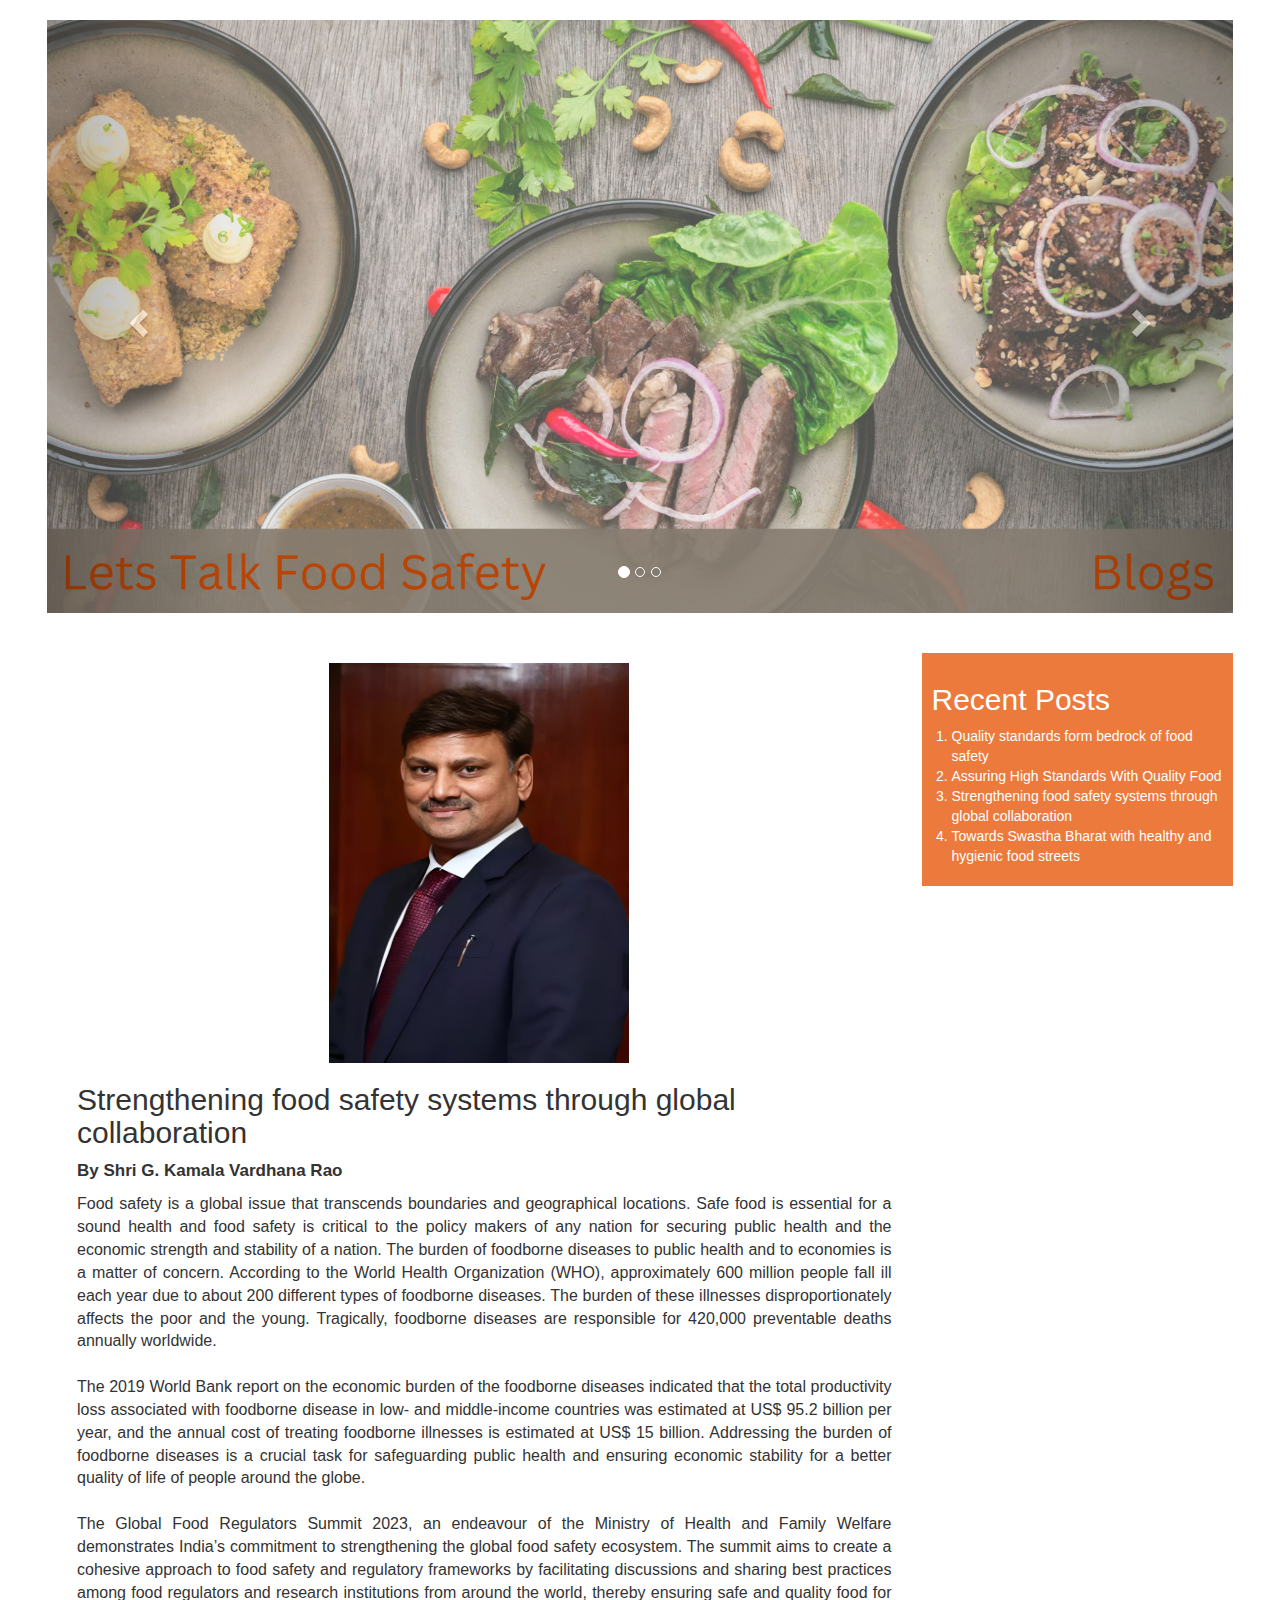
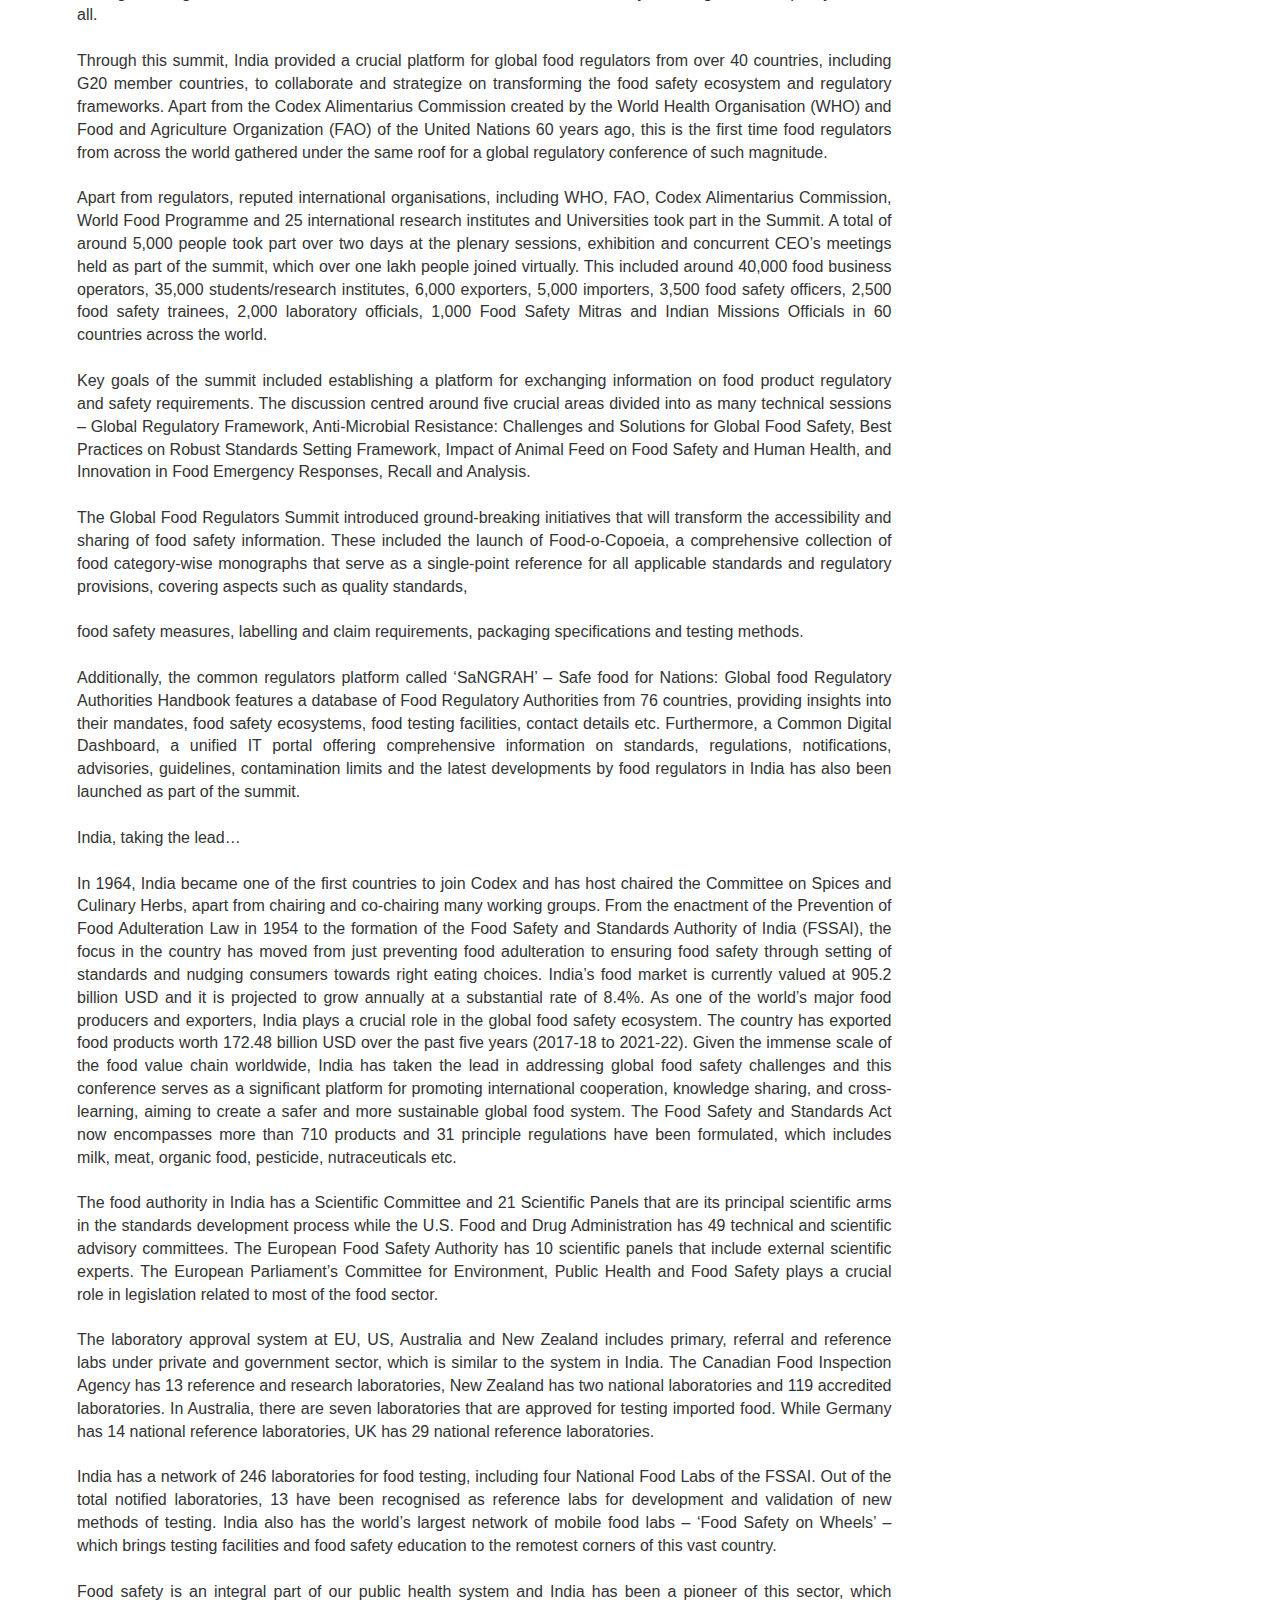
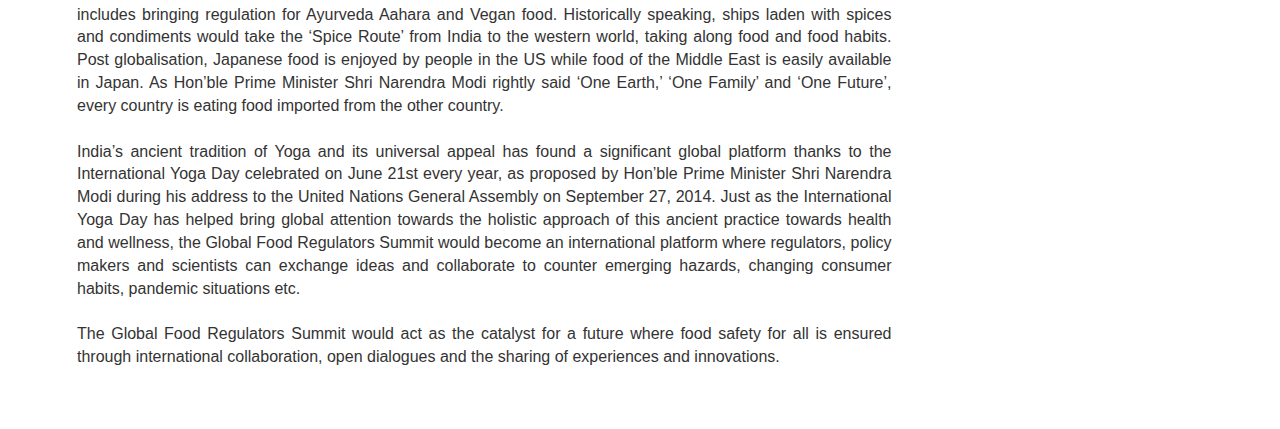
<file: innner.html>
<!DOCTYPE html>
<html lang="en">
<head>
    <meta charset="UTF-8">
    <meta name="viewport" content="width=device-width, initial-scale=1.0">
    <title>Strengthening food safety systems through global collaboration</title>
    <link rel="stylesheet" href="style.css">
    <link rel="stylesheet" href="https://maxcdn.bootstrapcdn.com/bootstrap/3.4.1/css/bootstrap.min.css">
    <script src="https://ajax.googleapis.com/ajax/libs/jquery/3.7.1/jquery.min.js"></script>
    <script src="https://maxcdn.bootstrapcdn.com/bootstrap/3.4.1/js/bootstrap.min.js"></script>
</head>
<body>
    <div class="container">
        <div id="myCarousel" class="carousel slide" data-ride="carousel">
          <!-- Indicators -->
          <ol class="carousel-indicators">
            <li data-target="#myCarousel" data-slide-to="0" class="active"></li>
            <li data-target="#myCarousel" data-slide-to="1"></li>
            <li data-target="#myCarousel" data-slide-to="2"></li>
          </ol>
      
          <!-- Wrapper for slides -->
          <div class="carousel-inner">
            <div class="item active">
              <img src="img/Fssai Blog’s.jpg" alt="Los Angeles" style="width:100%;">
            </div>
      
            <div class="item">
              <img src="img/Fssai Blog’s.jpg" alt="Chicago" style="width:100%;">
            </div>
          
            <div class="item">
              <img src="img/Fssai Blog’s.jpg" alt="New york" style="width:100%;">
            </div>
          </div>
      
          <!-- Left and right controls -->
          <a class="left carousel-control" href="#myCarousel" data-slide="prev">
            <span class="glyphicon glyphicon-chevron-left"></span>
            <span class="sr-only">Previous</span>
          </a>
          <a class="right carousel-control" href="#myCarousel" data-slide="next">
            <span class="glyphicon glyphicon-chevron-right"></span>
            <span class="sr-only">Next</span>
          </a>
        </div>
      </div>
    <div class="container"> 
		<main>
    <article>
        <div class="aligningimage"><img src="img/CEO FSSAI.png" alt="CEO_FSSAI" class="imgresize"></div>
        <div class="marginleft10px">
        <h2>Strengthening food safety systems through global collaboration</h2> 
        <p class="post-meta"> 
            <b class="increasehead">
            By Shri G. Kamala Vardhana Rao
        </b>
        </p> 
        <p class="fontstyling"> 
            Food safety is a global issue that transcends boundaries and geographical locations. Safe food is
            essential for a sound health and food safety is critical to the policy makers of any nation for securing
            public health and the economic strength and stability of a nation. The burden of foodborne diseases
            to public health and to economies is a matter of concern. According to the World Health
            Organization (WHO), approximately 600 million people fall ill each year due to about 200 different
            types of foodborne diseases. The burden of these illnesses disproportionately affects the poor and
            the young. Tragically, foodborne diseases are responsible for 420,000 preventable deaths annually
            worldwide. <br><br>
            The 2019 World Bank report on the economic burden of the foodborne diseases indicated that the
            total productivity loss associated with foodborne disease in low- and middle-income countries was
            estimated at US$ 95.2 billion per year, and the annual cost of treating foodborne illnesses is
            estimated at US$ 15 billion. Addressing the burden of foodborne diseases is a crucial task for
            safeguarding public health and ensuring economic stability for a better quality of life of people
            around the globe. <br><br>
            The Global Food Regulators Summit 2023, an endeavour of the Ministry of Health and Family
            Welfare demonstrates India’s commitment to strengthening the global food safety ecosystem. The
            summit aims to create a cohesive approach to food safety and regulatory frameworks by facilitating
            discussions and sharing best practices among food regulators and research institutions from around
            the world, thereby ensuring safe and quality food for all. <br><br>
            Through this summit, India provided a crucial platform for global food regulators from over 40
            countries, including G20 member countries, to collaborate and strategize on transforming the food
            safety ecosystem and regulatory frameworks. Apart from the Codex Alimentarius Commission
            created by the World Health Organisation (WHO) and Food and Agriculture Organization (FAO) of
            the United Nations 60 years ago, this is the first time food regulators from across the world gathered
            under the same roof for a global regulatory conference of such magnitude. <br><br>
            Apart from regulators, reputed international organisations, including WHO, FAO, Codex Alimentarius
            Commission, World Food Programme and 25 international research institutes and Universities took
            part in the Summit. A total of around 5,000 people took part over two days at the plenary sessions,
            exhibition and concurrent CEO’s meetings held as part of the summit, which over one lakh people
            joined virtually. This included around 40,000 food business operators, 35,000 students/research
            institutes, 6,000 exporters, 5,000 importers, 3,500 food safety officers, 2,500 food safety trainees,
            2,000 laboratory officials, 1,000 Food Safety Mitras and Indian Missions Officials in 60 countries
            across the world. <br><br>
            Key goals of the summit included establishing a platform for exchanging information on food
            product regulatory and safety requirements. The discussion centred around five crucial areas divided
            into as many technical sessions – Global Regulatory Framework, Anti-Microbial Resistance:
            Challenges and Solutions for Global Food Safety, Best Practices on Robust Standards Setting
            Framework, Impact of Animal Feed on Food Safety and Human Health, and Innovation in Food
            Emergency Responses, Recall and Analysis. <br><br>
            The Global Food Regulators Summit introduced ground-breaking initiatives that will transform the
            accessibility and sharing of food safety information. These included the launch of Food-o-Copoeia, a
            comprehensive collection of food category-wise monographs that serve as a single-point reference
            for all applicable standards and regulatory provisions, covering aspects such as quality standards,
            <br><br>
            food safety measures, labelling and claim requirements, packaging specifications and testing
            methods. <br><br>
            Additionally, the common regulators platform called ‘SaNGRAH’ – Safe food for Nations: Global food
            Regulatory Authorities Handbook features a database of Food Regulatory Authorities from 76
            countries, providing insights into their mandates, food safety ecosystems, food testing facilities,
            contact details etc. Furthermore, a Common Digital Dashboard, a unified IT portal offering
            comprehensive information on standards, regulations, notifications, advisories, guidelines,
            contamination limits and the latest developments by food regulators in India has also been launched
            as part of the summit. <br><br>
            India, taking the lead… <br><br>
            In 1964, India became one of the first countries to join Codex and has host chaired the Committee
            on Spices and Culinary Herbs, apart from chairing and co-chairing many working groups. From the
            enactment of the Prevention of Food Adulteration Law in 1954 to the formation of the Food Safety
            and Standards Authority of India (FSSAI), the focus in the country has moved from just preventing
            food adulteration to ensuring food safety through setting of standards and nudging consumers
            towards right eating choices. India’s food market is currently valued at 905.2 billion USD and it is
            projected to grow annually at a substantial rate of 8.4%. As one of the world’s major food producers
            and exporters, India plays a crucial role in the global food safety ecosystem. The country has
            exported food products worth 172.48 billion USD over the past five years (2017-18 to 2021-22).
            Given the immense scale of the food value chain worldwide, India has taken the lead in addressing
            global food safety challenges and this conference serves as a significant platform for promoting
            international cooperation, knowledge sharing, and cross-learning, aiming to create a safer and more
            sustainable global food system. The Food Safety and Standards Act now encompasses more than 710
            products and 31 principle regulations have been formulated, which includes milk, meat, organic
            food, pesticide, nutraceuticals etc. <br><br>
            The food authority in India has a Scientific Committee and 21 Scientific Panels that are its principal
            scientific arms in the standards development process while the U.S. Food and Drug Administration
            has 49 technical and scientific advisory committees. The European Food Safety Authority has 10
            scientific panels that include external scientific experts. The European Parliament’s Committee for
            Environment, Public Health and Food Safety plays a crucial role in legislation related to most of the
            food sector. <br><br>
            The laboratory approval system at EU, US, Australia and New Zealand includes primary, referral and
            reference labs under private and government sector, which is similar to the system in India. The
            Canadian Food Inspection Agency has 13 reference and research laboratories, New Zealand has two
            national laboratories and 119 accredited laboratories. In Australia, there are seven laboratories that
            are approved for testing imported food. While Germany has 14 national reference laboratories, UK
            has 29 national reference laboratories. <br><br>
            India has a network of 246 laboratories for food testing, including four National Food Labs of the
            FSSAI. Out of the total notified laboratories, 13 have been recognised as reference labs for
            development and validation of new methods of testing. India also has the world’s largest network of
            mobile food labs – ‘Food Safety on Wheels’ – which brings testing facilities and food safety
            education to the remotest corners of this vast country.
            <br><br>
            Food safety is an integral part of our public health system and India has been a pioneer of this
            sector, which includes bringing regulation for Ayurveda Aahara and Vegan food. Historically
            speaking, ships laden with spices and condiments would take the ‘Spice Route’ from India to the
            western world, taking along food and food habits. Post globalisation, Japanese food is enjoyed by
            people in the US while food of the Middle East is easily available in Japan. As Hon’ble Prime Minister
            Shri Narendra Modi rightly said ‘One Earth,’ ‘One Family’ and ‘One Future’, every country is eating
            food imported from the other country. <br><br>
            India’s ancient tradition of Yoga and its universal appeal has found a significant global platform
            thanks to the International Yoga Day celebrated on June 21st every year, as proposed by Hon’ble
            Prime Minister Shri Narendra Modi during his address to the United Nations General Assembly on
            September 27, 2014. Just as the International Yoga Day has helped bring global attention towards
            the holistic approach of this ancient practice towards health and wellness, the Global Food
            Regulators Summit would become an international platform where regulators, policy makers and
            scientists can exchange ideas and collaborate to counter emerging hazards, changing consumer
            habits, pandemic situations etc. <br><br>
            The Global Food Regulators Summit would act as the catalyst for a future where food safety for all is
            ensured through international collaboration, open dialogues and the sharing of experiences and
            innovations. 
        </p> 
    </div>
</article> 
</main>
<aside> 
    <h2 class="h2">Recent Posts</h2> 
    <ol class="liststylenone"> 
        <li><a href="https://www.hindustantimes.com/opinion/quality-standards-form-bedrock-of-food-safety-101686061939707.html" target="_blank">Quality standards form bedrock of food safety</a></li> 
        <li><a href="https://businessworld.in/article/assuring-high-standards-with-quality-food-482290" target="_blank">Assuring High Standards With Quality Food</a></li> 
        <li><a href="https://timesofindia.indiatimes.com/blogs/voices/strengthening-food-safety-systems-through-global-collaboration/" target="_blank">Strengthening food safety systems through global collaboration</a></li> 
        <li><a href="https://timesofindia.indiatimes.com/blogs/voices/towards-swastha-bharat-with-healthy-and-hygienic-food-streets/" target="_blank">Towards Swastha Bharat with healthy and hygienic food streets</a></li> 
    </ol> 
</aside> 
</div>
</body>
</html>
</file>
<file: style.css>
body { 
    font-family: Arial, sans-serif; 
    margin: 0; 
    padding: 0; 
} 
.container { 
    display: flex; 
    justify-content: space-between; 
    max-width: 95%; 
    margin: 0 auto; 
    padding: 20px; 
}
article p { 
    text-align: justify; 
} 
main { 
    flex: 3; 
} 
article { 
    margin-bottom: 20px; 
    padding: 10px 20px; 
    /* border: 1px solid rgb(145, 145, 145);  */
    margin-right: 10px;
} 
aside { 
    flex: 1; 
    background-color: #ec7a3d; 
    padding: 10px; 
    height: fit-content;
}
.flex{
    display: flex;
}
.marginleft10px{
    margin-left: 10px;
}
.btn1{
    color: blue;
    border-color: blue;
    background-color: transparent;
    padding: 6px;
}
.btn1:hover{
    background-color: darkblue;
    color: white;
    box-shadow: white;
    border-color: white;
}
.liststylenone{
    padding-left: 20px;
    color: white;
    content: justify;
}
.liststylenone li a{
    text-decoration: none;
    color: white;
}
.h2{
    color: white !important;
}
img{
    width: 300px;
    height: 258px;
}
@media (min-width: 1200px){
    .container{
        width: 1350px !important    ; 
    }
}

.container1{
    @media (min-width: 1200px){
        .container{
            width: 1200px !important;
        }
    }
}

.looklikebutton{
    padding: 5px;
    border: 1px solid #ec7a3d;
    width: 20%;
    text-align: center;
    background-color: #ec7a3d;
}

.looklikebutton a{
    color: white;
    text-decoration: none;
}

.fontstyling{
    font-size: 16px;
}

.aligningimage{
    text-align: center;
}

.imgresize{
    height: 400px;
}

.increasehead{
    font-size: 17px;
}

.blogflex{
    display: flex;
    background-color: #ec7a3d;
    margin-bottom: 10px;
}

.blogpara{
    margin-top: 10px;
    color: white;
    margin-left: 20px;

}

.ceoname{
    margin-top: 10px;
    margin-left: 20px;
    color: white;
    border-left: 1px solid white;
}
</file>
